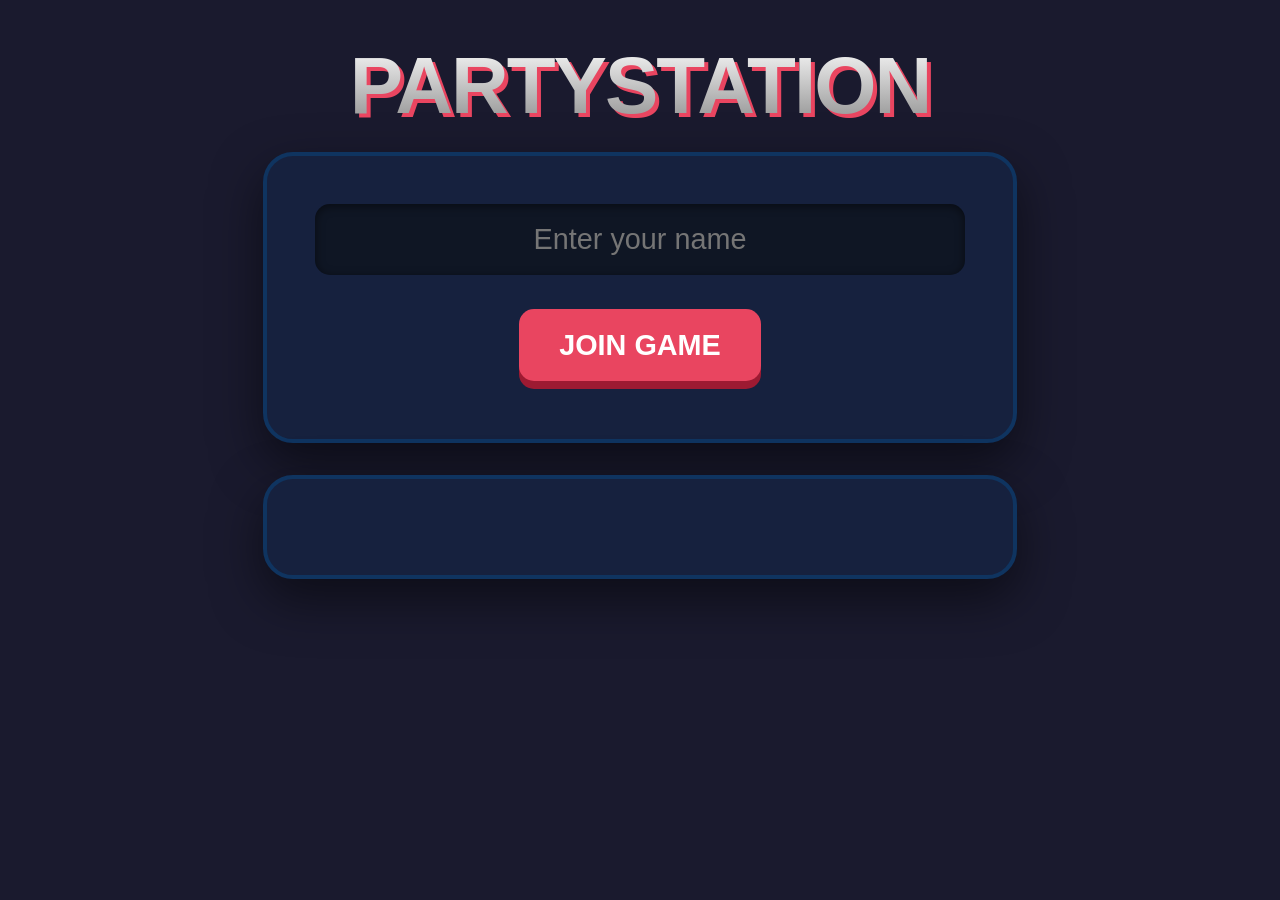
<file: public/index.html>
<!DOCTYPE html>
<html lang="en">
<head>
    <meta charset="UTF-8">
    <meta name="viewport" content="width=device-width, initial-scale=1.0">
    <title>Partystation</title>
    <link rel="stylesheet" href="style.css">
</head>
<body>
    <h1>Partystation</h1>
    
    <div id="join-screen">
        <input type="text" id="name-input" placeholder="Enter your name">
        <button id="join-button">Join Game</button>
    </div>

    <div id="lobby-screen" style="display: none;">
        <h2>Lobby</h2>
        <ul id="player-list"></ul>
        <button id="start-button" style="display: none;">Start Game</button>
    </div>

    <div id="game-area">
        <!-- Game content will be loaded here -->
    </div>
    <script src="script.js"></script>
</body>
</html>
</file>
<file: public/style.css>
:root {
    --bg-color: #1a1a2e;
    --card-bg: #16213e;
    --accent-1: #e94560;
    --accent-2: #0f3460;
    --text-color: #f1f1f1;
    --host-color: #f1c40f;
    --player-bg: #222244;
}

body {
    font-family: 'Segoe UI', Tahoma, Geneva, Verdana, sans-serif;
    background-color: var(--bg-color);
    color: var(--text-color);
    text-align: center;
    margin: 0;
    padding: 0;
    display: flex;
    flex-direction: column;
    align-items: center;
    min-height: 100vh;
    overflow-x: hidden;
}

h1 {
    font-size: 5em;
    font-weight: 900;
    text-transform: uppercase;
    letter-spacing: -2px;
    margin-top: 40px;
    margin-bottom: 20px;
    background: linear-gradient(to bottom, #fff, #888);
    -webkit-background-clip: text;
    -webkit-text-fill-color: transparent;
    filter: drop-shadow(4px 4px 0px var(--accent-1));
}

#join-screen, #lobby-screen, #game-area {
    background-color: var(--card-bg);
    padding: 3rem;
    border-radius: 30px;
    box-shadow: 0 20px 50px rgba(0,0,0,0.5);
    width: 90%;
    max-width: 650px;
    border: 4px solid var(--accent-2);
    margin-bottom: 2rem;
}

input[type="text"] {
    padding: 1.2rem;
    font-size: 1.8rem;
    border: none;
    border-radius: 15px;
    margin-bottom: 1.5rem;
    width: calc(100% - 2.4rem);
    background: #0f1624;
    color: white;
    box-shadow: inset 0 2px 10px rgba(0,0,0,0.5);
    text-align: center;
}

button {
    padding: 1.2rem 2.5rem;
    font-size: 1.8rem;
    font-weight: bold;
    text-transform: uppercase;
    background-color: var(--accent-1);
    color: white;
    border: none;
    border-radius: 15px;
    cursor: pointer;
    transition: all 0.2s cubic-bezier(0.175, 0.885, 0.32, 1.275);
    box-shadow: 0 8px 0 #9d1a32;
    margin: 10px;
}

button:hover {
    transform: translateY(-2px);
    background-color: #ff5e78;
    box-shadow: 0 10px 0 #9d1a32;
}

button:active {
    transform: translateY(6px);
    box-shadow: 0 2px 0 #9d1a32;
}

button:disabled {
    background-color: #444;
    box-shadow: 0 8px 0 #222;
    cursor: not-allowed;
    opacity: 0.6;
}

ul {
    list-style: none;
    padding: 0;
    display: flex;
    flex-wrap: wrap;
    justify-content: center;
    gap: 15px;
}

li {
    font-size: 1.5rem;
    font-weight: bold;
    padding: 1rem 2rem;
    background-color: var(--player-bg);
    border-radius: 50px;
    border: 2px solid var(--accent-2);
    animation: popIn 0.4s cubic-bezier(0.175, 0.885, 0.32, 1.275);
    transition: all 0.3s ease;
}

li:hover {
    transform: rotate(2deg) scale(1.05);
}

@keyframes popIn {
    0% { transform: scale(0); opacity: 0; }
    100% { transform: scale(1); opacity: 1; }
}

#start-button {
    background-color: #2ecc71;
    box-shadow: 0 8px 0 #1e8449;
    width: 100%;
    max-width: 400px;
}

#start-button:hover {
    background-color: #3fe183;
}

.prompt-card {
    background: #0f1624;
    padding: 2.5rem;
    border-radius: 25px;
    margin-bottom: 2rem;
    border: 4px solid var(--accent-2);
    box-shadow: 0 10px 0 #071e36;
}

.prompt-text {
    font-size: 2.5rem;
    font-weight: 900;
    color: var(--host-color);
    margin: 1rem 0 2rem 0;
    line-height: 1.2;
}

.success-text {
    color: #2ecc71;
    font-weight: bold;
    font-size: 1.5rem;
    margin-top: 1rem;
}

.vote-button {
    width: 100%;
    margin: 10px 0;
    text-transform: none;
    background-color: var(--accent-2);
    box-shadow: 0 8px 0 #071e36;
    font-style: italic;
}

.vote-button:hover {
    background-color: #1a4b80;
}

.vote-button-disabled {
    padding: 1.2rem 2.5rem;
    font-size: 1.5rem;
    background-color: #333;
    color: #888;
    border-radius: 15px;
    margin: 10px;
    cursor: not-allowed;
    font-style: italic;
    border: 2px solid #222;
}

.reveal-container {
    display: flex;
    flex-direction: column;
    gap: 20px;
    margin-top: 2rem;
}

.reveal-card {
    background: var(--player-bg);
    padding: 1.5rem;
    border-radius: 20px;
    border: 3px solid var(--accent-1);
    animation: slideIn 0.5s cubic-bezier(0.175, 0.885, 0.32, 1.275);
}

@keyframes slideIn {
    0% { transform: translateX(-100px); opacity: 0; }
    100% { transform: translateX(0); opacity: 1; }
}

.reveal-answer {
    font-size: 2rem;
    font-style: italic;
    font-weight: bold;
    margin-bottom: 0.5rem;
}

.reveal-name {
    font-size: 1.2rem;
    color: var(--host-color);
    text-align: right;
}

.reveal-votes {
    font-size: 1.5rem;
    font-weight: 900;
    color: var(--accent-1);
    margin-top: 0.5rem;
}

#score-display h3 {
    margin-top: 2rem;
    text-transform: uppercase;
    color: var(--accent-1);
    letter-spacing: 2px;
}

#score-display ul {
    flex-direction: column;
    align-items: center;
}

#score-display li {
    width: 80%;
    border-radius: 10px;
    display: flex;
    justify-content: space-between;
    margin-bottom: 10px;
}
</file>
